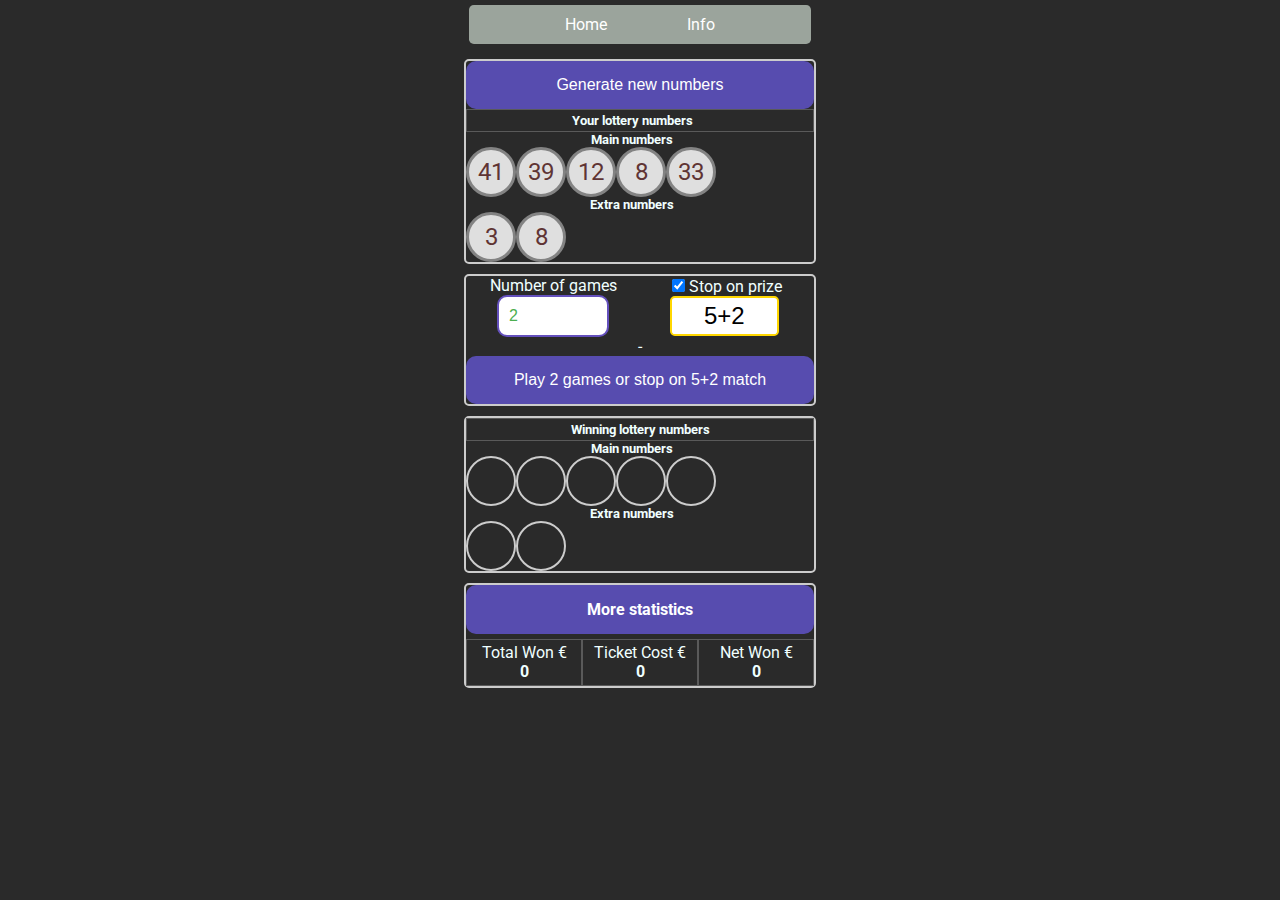
<file: index.html>
<!DOCTYPE html>
<html lang="en">

<head>
    <meta charset="UTF-8">
    <meta http-equiv="X-UA-Compatible" content="IE=edge">
    <meta name="viewport" content="width=device-width, initial-scale=1.0">
    <link rel="stylesheet" type="text/css" href="styles.css">
    <link rel="preconnect" href="https://fonts.googleapis.com">
    <link rel="preconnect" href="https://fonts.gstatic.com" crossorigin>
    <link href="https://fonts.googleapis.com/css2?family=Roboto&display=swap" rel="stylesheet">
    <script type="module" src="game.js"></script>



    <title>Lottery Sim v2</title>
</head>

<body class="">
    <header>
        <nav>
            <a href="index.html">Home</a>
            <a href="info.html">Info</a>
        </nav>
    </header>

    <div class="container  " id="userNumbers">
        <div class="container light-border">

            <button class="btn w100" id="generateUserNumbers">Generate new numbers</button>
            <div class="w100 border">
                <h5>Your lottery numbers</h5>
            </div>
            <div class="container light-borderw100">
                <div id="userNumbers">
                    <div class="container">
                        <h5 class="w100">Main numbers</h5>
                        <div class="number user" id="user-main0"> </div>
                        <div class="number user" id="user-main1"> </div>
                        <div class="number user" id="user-main2"> </div>
                        <div class="number user" id="user-main3"> </div>
                        <div class="number user" id="user-main4"> </div>
                    </div>
                    <div class="container">
                        <h5 class="w100">Extra numbers</h5>
                        <div class="number user" id="user-extra0"> </div>
                        <div class="number user" id="user-extra1"> </div>
                    </div>
                </div>
            </div>
        </div>
        <div class="container ">
            <div class="container light-border">
                <!--                 <div class="row">
                    <h5 class="w100 border">Select number of games and desired winning combination</h5>
                </div> -->
                <div class="w100 flex">
                    <div>
                        <label>
                            Number of games
                            <input type="number" id="playAmount" value="2">
                        </label>
                    </div>
                    <div>
                        <label>
                            <input type="checkbox" id="doStop">
                            Stop on prize
                        </label>
                        <select class="match-select" name="whenStop" id="whenStop"></select>
                    </div>
                    <div class="container" id="runTime"> - </div>
                    <button class="btn w100" id="playManyTimesBtn">Play lottery x timers</button>
                </div>


            </div>

            <div class="container light-border">
                <div id="winningNumbers">
                    <div class="w100">

                        <h5 class=" w100 border">
                            Winning lottery numbers
                        </h5>
                    </div>
                    <div class="container">

                        <div id="drawMainNumbers" class="container">
                            <h5 class="w100">
                                Main numbers
                            </h5>
                            <div class="number" id="main0"> </div>
                            <div class="number" id="main1"> </div>
                            <div class="number" id="main2"> </div>
                            <div class="number" id="main3"> </div>
                            <div class="number" id="main4"> </div>
                        </div>
                    </div>
                    <div id="drawExtraNumbers" class="container">
                        <h5 class="w100">

                            Extra numbers
                        </h5>
                        <div class="number" id="extra0"> </div>
                        <div class="number" id="extra1"> </div>

                    </div>

                </div>
            </div>

        </div>

        <div class="container light-border" id="stats">
            <!-- Generated in js -->
        </div>


</body>

</html>
</file>
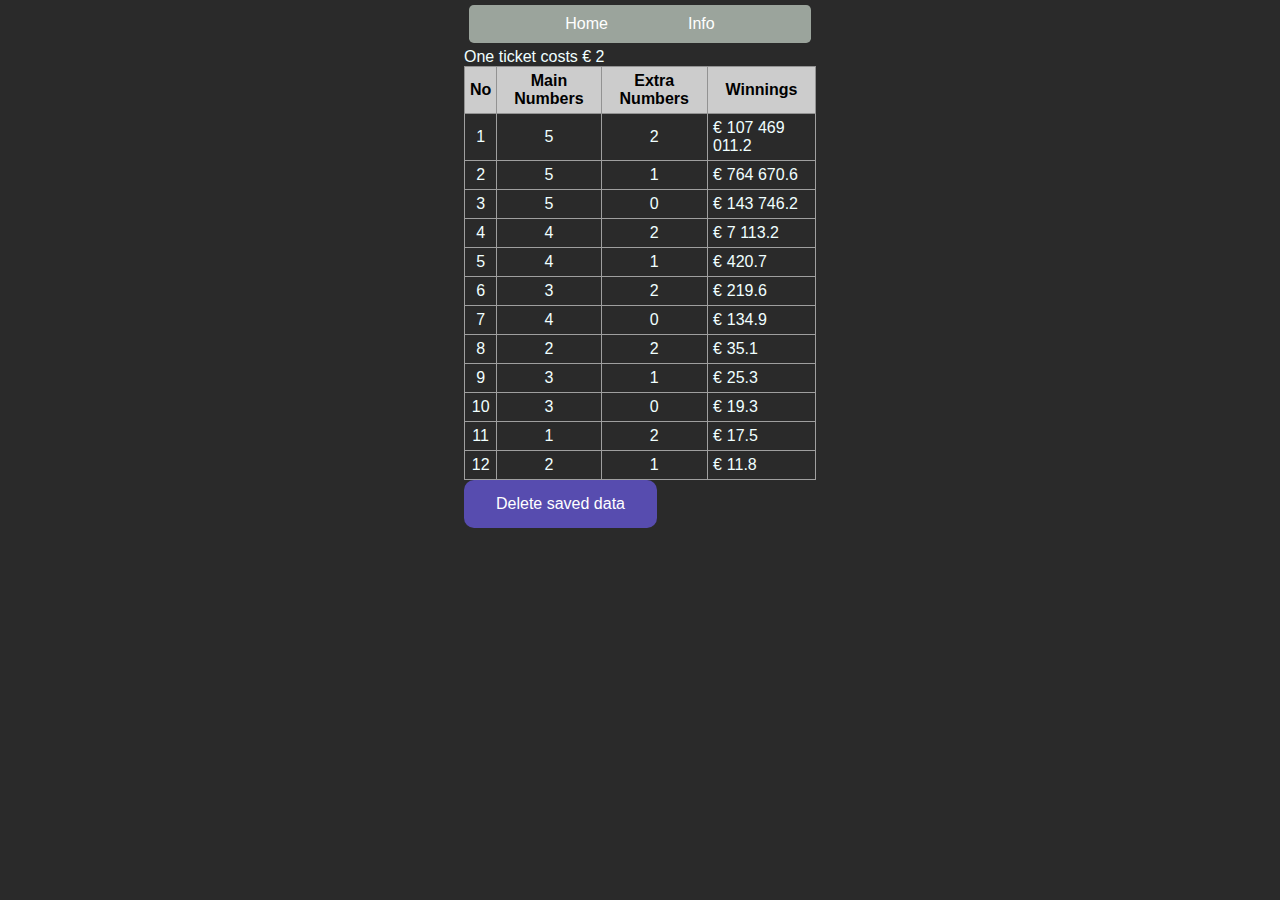
<file: info.html>
<!DOCTYPE html>
<html lang="en">
<head>
    <meta charset="UTF-8">
    <meta http-equiv="X-UA-Compatible" content="IE=edge">
    <link rel="stylesheet" type="text/css" href="styles.css">
    <meta name="viewport" content="width=device-width, initial-scale=1.0">
    <script type="module" src="game.js"></script>
    <title>Info</title>
</head>
<body>
    <nav>
        
        <a href="index.html">Home</a>
        <a href="info.html">Info</a>
     </nav>
   <div class="container">
    </div>
<div class="container">

<div class="row-100">

  <p>One ticket costs € 2</p>
</div>


    <table>
        <thead>
          <tr>
            <th>No</th>
            <th>Main Numbers</th>
            <th>Extra Numbers</th>
            <th>Winnings</th>
          </tr>
        </thead>
        <tbody>
          <tr>
            <td>1</td>
            <td>5</td>
            <td>2</td>
            <td>107 469 011.2</td>
          </tr>
          <tr>
            <td>2</td>
            <td>5</td>
            <td>1</td>
            <td>764 670.6</td>
          </tr>
          <tr>
            <td>3</td>

            <td>5</td>
            <td>0</td>
            <td>143 746.2</td>
          </tr>
          <tr>
            <td>4</td>

            <td>4</td>
            <td>2</td>
            <td>7 113.2</td>
          </tr>
          <tr>
            <td>5</td>

            <td>4</td>
            <td>1</td>
            <td>420.7</td>
          </tr>
          <tr>
            <td>6</td>
            <td>3</td>
            <td>2</td>
            <td>219.6</td>
          </tr>
          <tr>
            <td>7</td>
            <td>4</td>
            <td>0</td>
            <td>134.9</td>
          </tr>
          <tr>
            <td>8</td>
            <td>2</td>
            <td>2</td>
            <td>35.1</td>
          </tr>
          <tr>
            <td>9</td>
            <td>3</td>
            <td>1</td>
            <td>25.3</td>
          </tr>
          <tr>
            <td>10</td>
            <td>3</td>
            <td>0</td>
            <td>19.3</td>
          </tr>
          <tr>
            <td>11</td>
            <td>1</td>
            <td>2</td>
            <td>17.5</td>
          </tr>
          <tr>
            <td>12</td>
            <td>2</td>
            <td>1</td>
            <td>11.8</td>
          </tr>
        </tbody>
      </table>
    </div>

<div class="container">
    <button class="btn" id="save-del-btn">Delete saved data</button>
</div>

<script>
  const delSaveBtn = document.getElementById("save-del-btn")

delSaveBtn.addEventListener("click", deleteSave);

function deleteSave(){
  console.log("test");
  if(window.confirm("Do you want to delete saved statistics and other saved data?")){
     console.log("test2");
    localStorage.removeItem("lotteryV2");
    window.location.reload();
   }
}
</script>
</body>
</html>
</file>
<file: styles.css>
*,
*::before,
*::after {
  box-sizing: border-box;
  margin: 0;
  padding: 0;
}

body {
  margin: auto;
  max-width: 24rem;
  padding-inline: 1rem;
  background-color: rgb(42, 42, 42);
  color: azure;
  font-family: 'Roboto', sans-serif;

}

.container {
  display: flex;
  flex-direction: row;
  align-items: center;
  flex-wrap: wrap;
}

.border {
  border: 1px solid black;
}


.light-border {
  margin-top: 10px;
  border: 2px solid #ccc;
  border-radius: 5px;
  text-align: center;
}

.debug {
  outline: 1px solid red;
}



.row {
  flex-grow: 1;
  width: 30%;
}


.border {
  border: 1px solid rgb(90, 90, 90);
  padding: .2rem 0 .2rem 0;
  text-align: center;

}


h5 {
  margin: 0;
  margin-right: 1rem;

}

.container-title {
  margin: 0 0 0.3em 0;
}




.stat-value {
  font-weight: bold;
}

.number {
  font-size: 24px;
  width: 50px;
  height: 50px;
  border-radius: 50%;
  border: 2px solid #ccc;
  display: flex;
  align-items: center;
  justify-content: center;
}

.user {
  border: 3px solid #838383;
  background: #dfdfdf;
  color: rgb(95, 52, 52);
}

.user:hover {
  background: rgb(214, 239, 205);
  transition: 200ms ease-in-out;
}

.match {
  background-color: #4CAF50;
  color: #fff;
  font-weight: bold;
}

.w100 {
  width: 100%;
}

.btn {
  background-color: #574caf;
  border: none;
  color: white;
  padding: 15px 32px;
  text-align: center;
  font-size: 16px;
  border-radius: 10px;
  transition-duration: 0.4s;
  cursor: pointer;
}

.btn:hover {
  background-color: #3e8e41;
  color: white;
  box-shadow: 0 0 10px rgba(0, 0, 0, 0.2);
}

.btn:disabled {
  background-color: #fff;
  color: red;
  cursor: not-allowed;

}

input[type="number"] {
  width: 7rem;
  appearance: none;
  background-color: #fff;
  border: 2px solid #6450bd;
  color: #4CAF50;
  font-size: 16px;
  padding: 10px;
  border-radius: 10px;
  outline: none;
  transition: border-color 0.2s ease-in-out;
}

input[type="number"]:hover,
input[type="number"]:focus {
  border-color: #3e8e41;
}

input[type="number"]::-webkit-inner-spin-button,
input[type="number"]::-webkit-outer-spin-button {
  appearance: none;
  margin: 0;
}

select {
  appearance: none;
  background-color: #fff;
  border: 2px solid gold;
  margin-right: 5px;
  font-size: 24px;
  padding: .31rem;
  padding-inline: 2rem;
  border-radius: 100%;
  outline: none;
  transition: border-color 0.2s ease-in-out;
  -moz-appearance: none;
  -webkit-appearance: none;
  background-repeat: no-repeat;
  background-position: right 10px center;
}

select:hover,
select:focus {
  border-color: #3e8e41;
}


nav {
  display: flex;
  justify-content: center;
  align-items: center;
  background-color: #9ba49c;
  padding: 10px;
  border-radius: .3rem;
  margin: .3rem
}

nav a {
  color: #fff;
  font-size: 16px;
  text-decoration: none;
  margin: 0 40px;
  transition: color 0.2s ease-in-out;
}

nav a:hover {
  color: #68589d;
}

table {
  border-collapse: collapse;
}

table td {
  border: 1px solid rgb(159, 159, 159);
  padding: 5px;
  text-align: center;
}

table th {
  border: 1px solid rgb(146, 146, 146);
  padding: 5px;
  text-align: center;
  background-color: #ccc;
  color: black
}

table td:nth-child(4):before {
  content: "\20AC";
  display: inline-block;
  margin-right: 5px;
}

table td:nth-child(4) {
  text-align: left;
}

.collapsible {
  max-height: 0px;
  overflow: hidden;
  transition: max-height 0.7s ease-out;
}

.collapsible.active {
  max-height: 500px;
  transition: max-height 1.5s ease-in;
}

.match-select {
  border-radius: 0.3rem;
}



.flex {
  display: flex;
  flex-wrap: wrap;
  flex-direction: row;
  justify-content: space-between;

}

.flex>div {
  flex: 1 1 48%;
  display: flex;
  flex-direction: column;
  justify-content: center;
  align-items: center;
  text-align: center;
}
</file>
